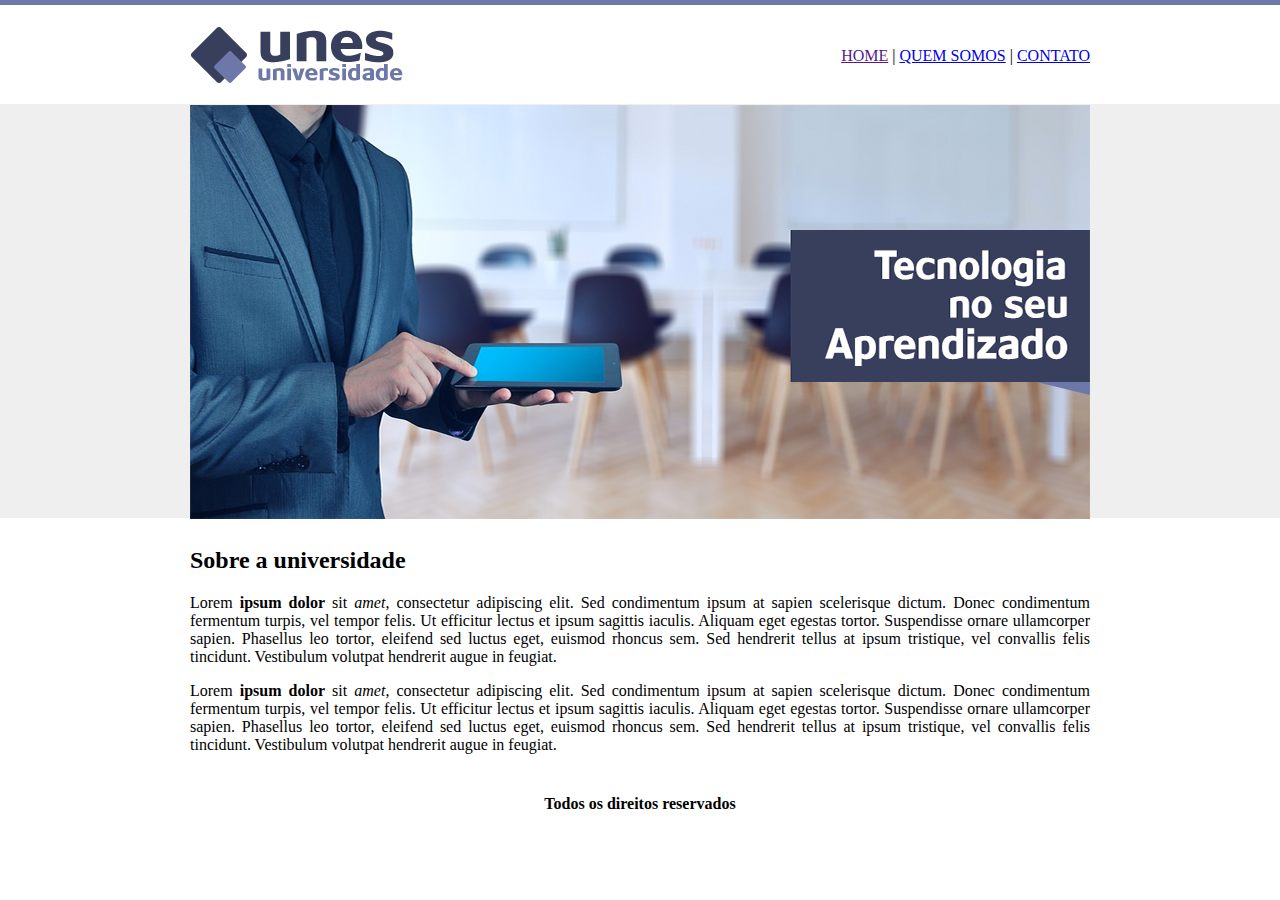
<file: HTML/BÁSICO/projeto1/index.html>
<!DOCTYPE html>
<html lang="pt-BR">
<head>
    <meta charset="UTF-8">
    <meta name="viewport" content="width=device-width, initial-scale=1.0">
    <title>UNES - Página Principal</title>
</head>

<body background="images/fundo.png">

    <table width="900" border="0" align="center">

     <tr>
        <td height="90"><img src="images/logo.png"></td>
        <td align="right">
            <a href="">HOME</a> |
            <a href="quem-somos.html">QUEM SOMOS</a> |
            <a href="contato.html">CONTATO</a>
        </td>
     </tr>

     <tr>
        <td colspan="2">
            <img src="images/capa.png" alt="">
        </td>
     </tr>

     <tr>
        <td colspan="2">

            <h2>Sobre a universidade</h2>
            <p align="justify">Lorem <strong>ipsum dolor</strong> sit <em>amet</em>, consectetur adipiscing elit. Sed condimentum ipsum at sapien scelerisque dictum. 
                Donec condimentum fermentum turpis, vel tempor felis. Ut efficitur lectus et ipsum sagittis iaculis. Aliquam eget egestas tortor. 
                Suspendisse ornare ullamcorper sapien. Phasellus leo tortor, 
                eleifend sed luctus eget, euismod rhoncus sem. Sed hendrerit tellus at 
                ipsum tristique, vel convallis felis tincidunt. Vestibulum volutpat hendrerit augue in feugiat.
            </p>
            <p align="justify">Lorem <strong>ipsum dolor</strong> sit <em>amet</em>, consectetur adipiscing elit. Sed condimentum ipsum at sapien scelerisque dictum. 
                Donec condimentum fermentum turpis, vel tempor felis. Ut efficitur lectus et ipsum sagittis iaculis. Aliquam eget egestas tortor. 
                Suspendisse ornare ullamcorper sapien. Phasellus leo tortor, 
                eleifend sed luctus eget, euismod rhoncus sem. Sed hendrerit tellus at 
                ipsum tristique, vel convallis felis tincidunt. Vestibulum volutpat hendrerit augue in feugiat.
            </p>


        </td>
     </tr>

     <tr>
        <td colspan="2" align="center">
            <h4>Todos os direitos reservados</h4>
        </td>
     </tr>

    </table>

</body>

</html>
</file>
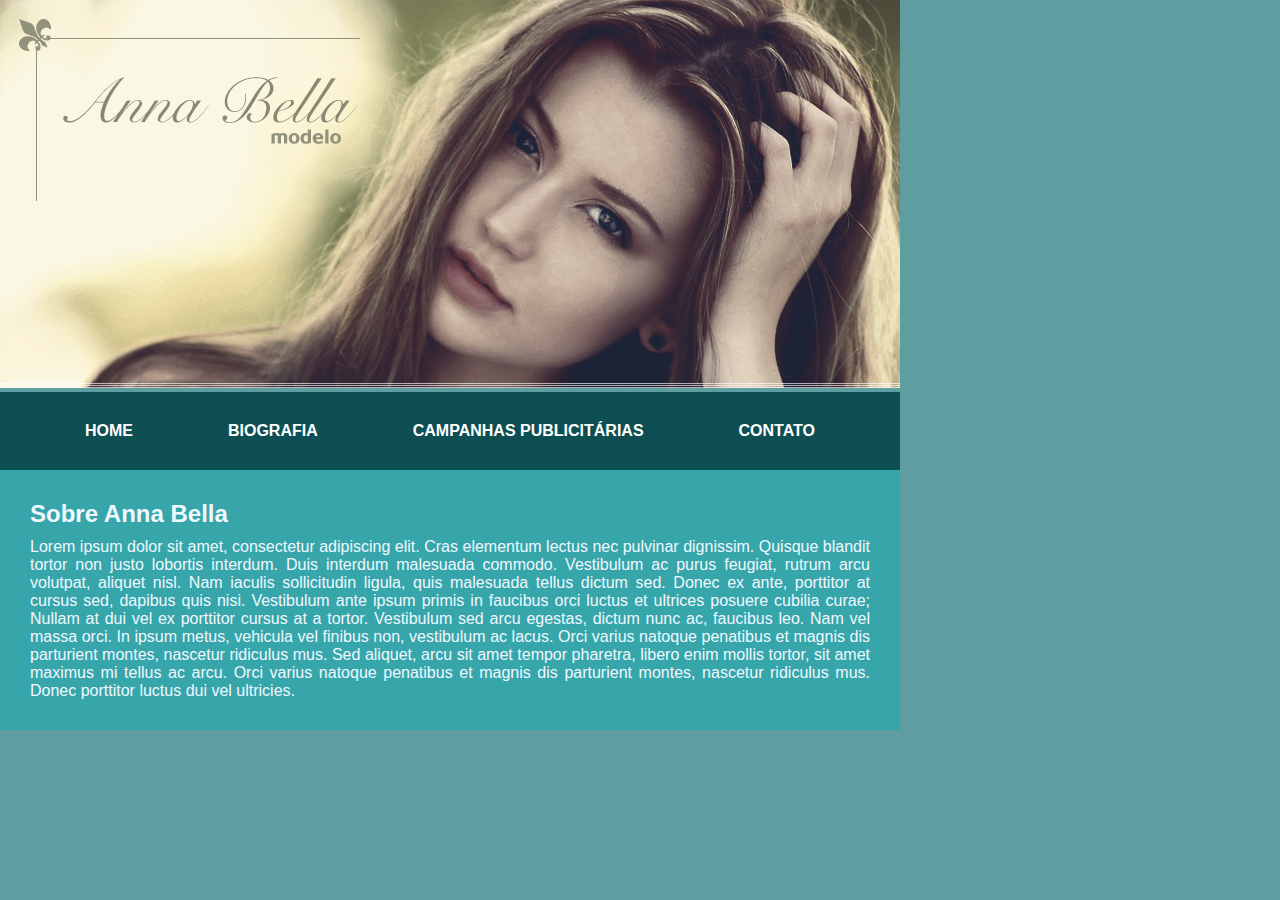
<file: HTML/BÁSICO/projeto2/index.html>
<!DOCTYPE html>
<html lang="pt-BR">
<head>
    <meta charset="UTF-8">
    <meta name="viewport" content="width=device-width, initial-scale=1.0">
    <link rel="stylesheet" href="styles/style.css">
    <title>Anna Bella</title>
</head>
<body>
    <header class="cabecalho">
        <img src="images/capa.png" alt="" class="header">
        <nav class="nav-list">
            <ul class="menu">
                <li>
                    <a href="">HOME</a>
                </li>
                <li>
                    <a href="bio.html">BIOGRAFIA</a>
                </li>
                <li>
                    <a href="campanhas.html">CAMPANHAS PUBLICITÁRIAS</a>
                </li>
                <li>
                    <a href="contato.html">CONTATO</a>
                </li>
            </ul>
        </nav>
    </header>

    <div class="conteudo">
        <div class="sobre">
            <h2 class="titulo-sobre">Sobre Anna Bella</h2>
            <p class="textos">
                Lorem ipsum dolor sit amet, consectetur adipiscing elit. Cras elementum lectus nec pulvinar dignissim. Quisque blandit tortor non justo lobortis interdum. Duis interdum malesuada commodo. Vestibulum ac purus feugiat, rutrum arcu volutpat, aliquet nisl. Nam iaculis sollicitudin ligula, quis malesuada tellus dictum sed. Donec ex ante, porttitor at cursus sed, dapibus quis nisi. Vestibulum ante ipsum primis in faucibus orci luctus et ultrices posuere cubilia curae; Nullam at dui vel ex porttitor cursus at a tortor. Vestibulum sed arcu egestas, dictum nunc ac, faucibus leo. Nam vel massa orci. In ipsum metus, vehicula vel finibus non, vestibulum ac lacus. Orci varius natoque penatibus et magnis dis parturient montes, nascetur ridiculus mus. Sed aliquet, arcu sit amet tempor pharetra, libero enim mollis tortor, sit amet maximus mi tellus ac arcu. Orci varius natoque penatibus et magnis dis parturient montes, nascetur ridiculus mus. Donec porttitor luctus dui vel ultricies.
            </p>
        </div>
    </div>
</body>
</html>
</file>
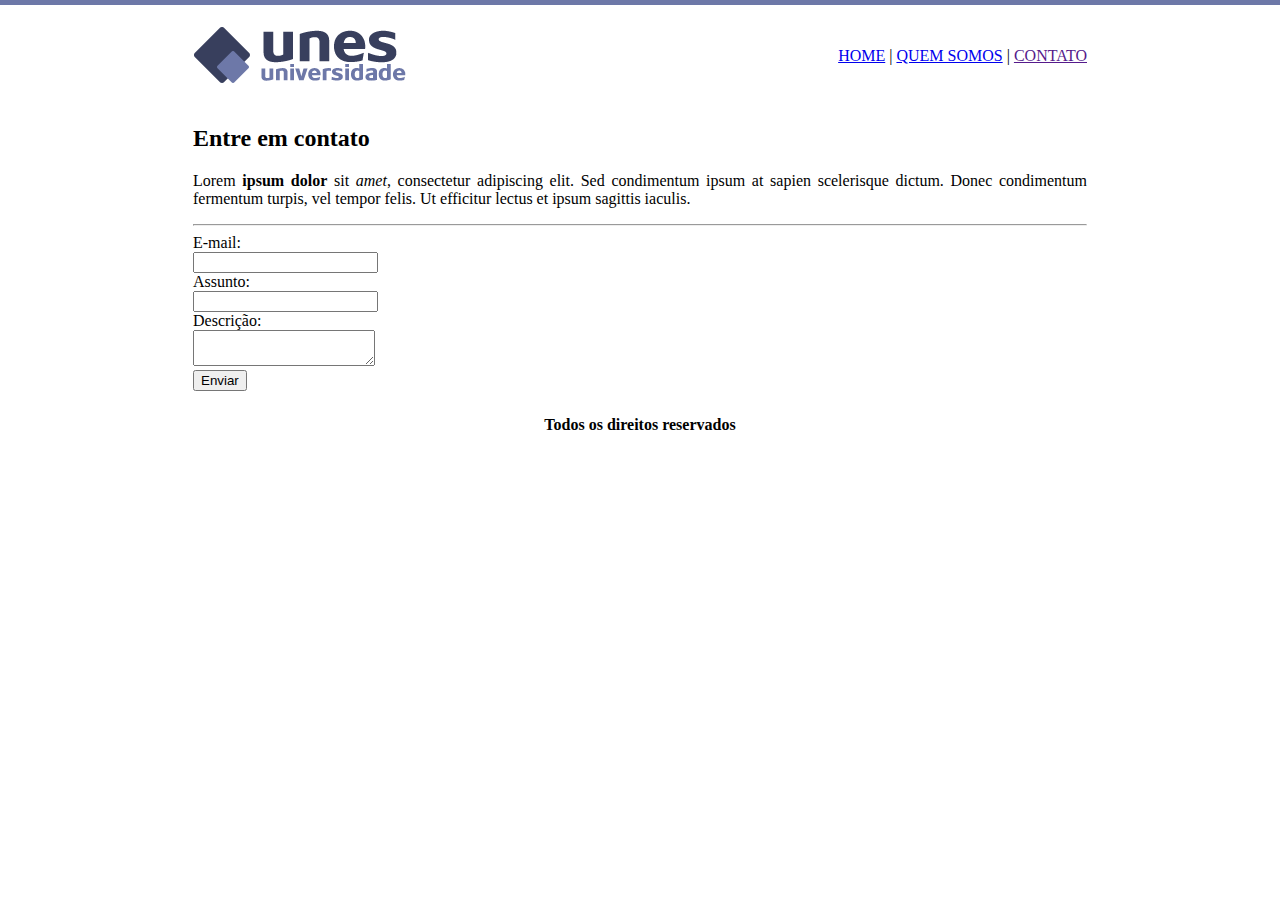
<file: HTML/BÁSICO/projeto1/contato.html>
<!DOCTYPE html>
<html lang="pt-BR">
<head>
    <meta charset="UTF-8">
    <meta name="viewport" content="width=device-width, initial-scale=1.0">
    <title>Contato</title>
</head>
<body background="images/fundo2.png">

    <table width="900" border="0" align="center">

     <tr>
        <td height="90"><img src="images/logo.png"></td>
        <td align="right">
            <a href="index.html">HOME</a> |
            <a href="quem-somos.html">QUEM SOMOS</a> |
            <a href="">CONTATO</a>
        </td>
     </tr>

     <tr>
        <td colspan="2">

            <h2>Entre em contato</h2>
            <p align="justify">Lorem <strong>ipsum dolor</strong> sit <em>amet</em>, consectetur adipiscing elit. Sed condimentum ipsum at sapien scelerisque dictum. 
                Donec condimentum fermentum turpis, vel tempor felis. Ut efficitur lectus et ipsum sagittis iaculis. 
            </p>

            <hr>

            <form action="">
                E-mail: <br>
                <input type="email" name="email"><br>
                Assunto: <br>
                <input type="text" name="assunto"><br>
                Descrição: <br>
                <textarea name="descricao"></textarea><br>
                <input type="submit" value="Enviar">

            </form>
        </td>
     </tr>

     <tr>
        <td colspan="2" align="center">
            <h4>Todos os direitos reservados</h4>
        </td>
     </tr>

    </table>

</body>
</html>
</file>
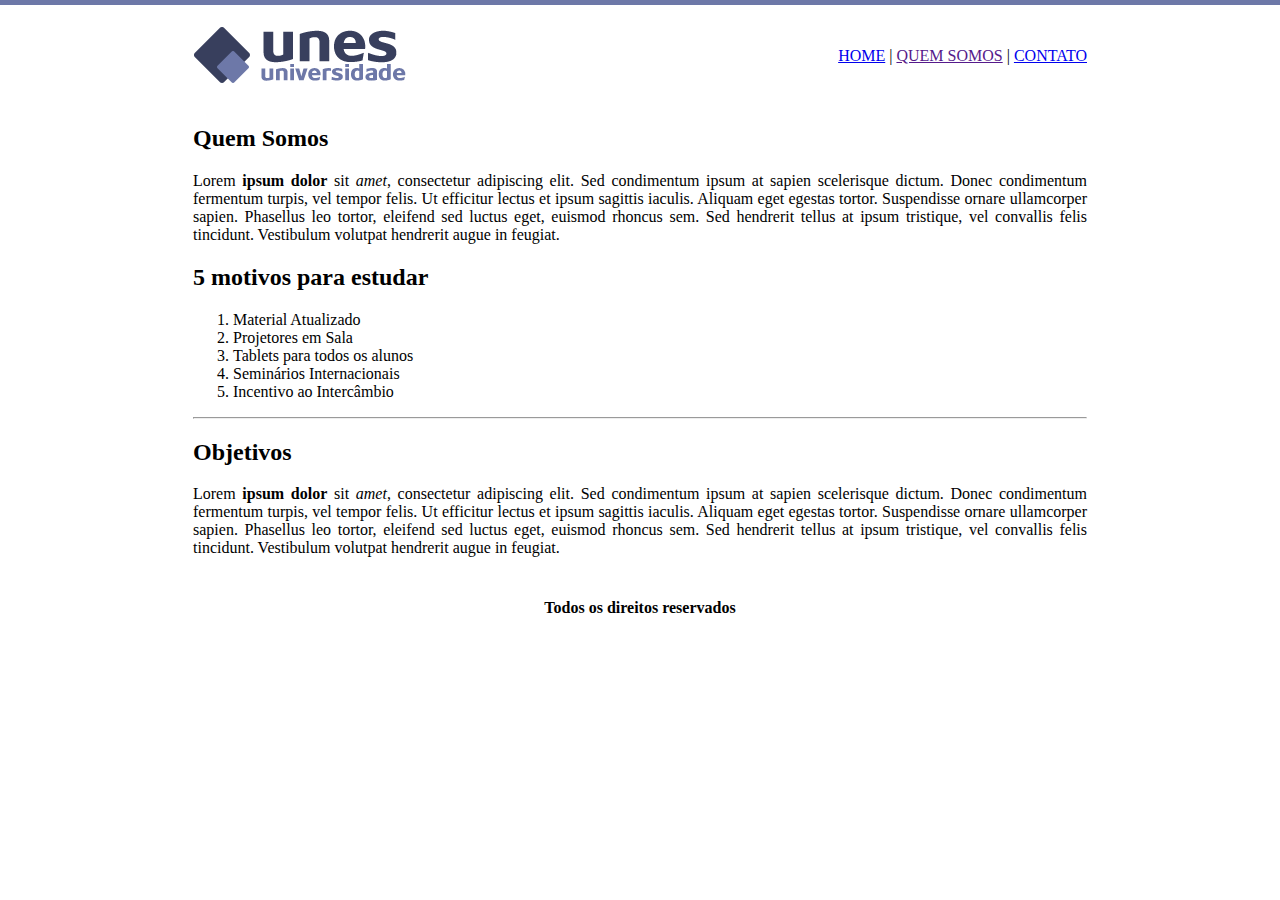
<file: HTML/BÁSICO/projeto1/quem-somos.html>
<!DOCTYPE html>
<html lang="pt-BR">
<head>
    <meta charset="UTF-8">
    <meta name="viewport" content="width=device-width, initial-scale=1.0">
    <title>Quem Somos</title>
</head>
<body background="images/fundo2.png">

    <table width="900" border="0" align="center">

     <tr>
        <td height="90"><img src="images/logo.png"></td>
        <td align="right">
            <a href="index.html">HOME</a> |
            <a href="">QUEM SOMOS</a> |
            <a href="contato.html">CONTATO</a>
        </td>
     </tr>

     <tr>
        <td colspan="2">

            <h2>Quem Somos</h2>
            <p align="justify">Lorem <strong>ipsum dolor</strong> sit <em>amet</em>, consectetur adipiscing elit. Sed condimentum ipsum at sapien scelerisque dictum. 
                Donec condimentum fermentum turpis, vel tempor felis. Ut efficitur lectus et ipsum sagittis iaculis. Aliquam eget egestas tortor. 
                Suspendisse ornare ullamcorper sapien. Phasellus leo tortor, 
                eleifend sed luctus eget, euismod rhoncus sem. Sed hendrerit tellus at 
                ipsum tristique, vel convallis felis tincidunt. Vestibulum volutpat hendrerit augue in feugiat.
            </p>

            <h2>5 motivos para estudar</h2>
            <ol>
                <li>Material Atualizado</li>
                <li>Projetores em Sala</li>
                <li>Tablets para todos os alunos</li>
                <li>Seminários Internacionais</li>
                <li>Incentivo ao Intercâmbio</li>
            </ol>

            <hr>

            <h2>Objetivos</h2>
            <p align="justify">Lorem <strong>ipsum dolor</strong> sit <em>amet</em>, consectetur adipiscing elit. Sed condimentum ipsum at sapien scelerisque dictum. 
                Donec condimentum fermentum turpis, vel tempor felis. Ut efficitur lectus et ipsum sagittis iaculis. Aliquam eget egestas tortor. 
                Suspendisse ornare ullamcorper sapien. Phasellus leo tortor, 
                eleifend sed luctus eget, euismod rhoncus sem. Sed hendrerit tellus at 
                ipsum tristique, vel convallis felis tincidunt. Vestibulum volutpat hendrerit augue in feugiat.
            </p>


        </td>
     </tr>

     <tr>
        <td colspan="2" align="center">
            <h4>Todos os direitos reservados</h4>
        </td>
     </tr>

    </table>

</body>
</html>
</file>
<file: HTML/BÁSICO/projeto2/styles/style.css>
*{
    margin: 0;
    padding: 0;
    border: 0;
    outline: none;
    box-sizing: border-box;
}

body{
    background: cadetblue;
}

.nav-list{
    display: flex;
}

.menu{
    display: flex;
    flex-direction: row;
    align-items: center;
    justify-content: space-evenly;
    min-width: 900px;
    padding: 10px;
    background: rgb(13, 79, 82);
    list-style: none;
}

.menu li{
    padding: 20px;
    font-family: Arial, Helvetica, sans-serif;
    text-decoration: none;
    align-items: center;
    color: aliceblue;
    font-weight: 800;
}

.menu a{
    text-decoration: none;
    color: white;
}

.conteudo{
    display: flex;
    max-width: 900px;
    background: rgba(9, 174, 183, 0.473);
}

.sobre{
    padding: 20px;
    align-items: center;
    max-width: 900px;
    margin: 10px;
}

.titulo-sobre{
    font-family: Arial, Helvetica, sans-serif;
    align-items: center;
    color: aliceblue;
    padding-bottom: 10px;
}

.textos{
    justify-content: center;
    text-align: justify;
    font-family: Arial, Helvetica, sans-serif;
    color: aliceblue;
}
</file>
